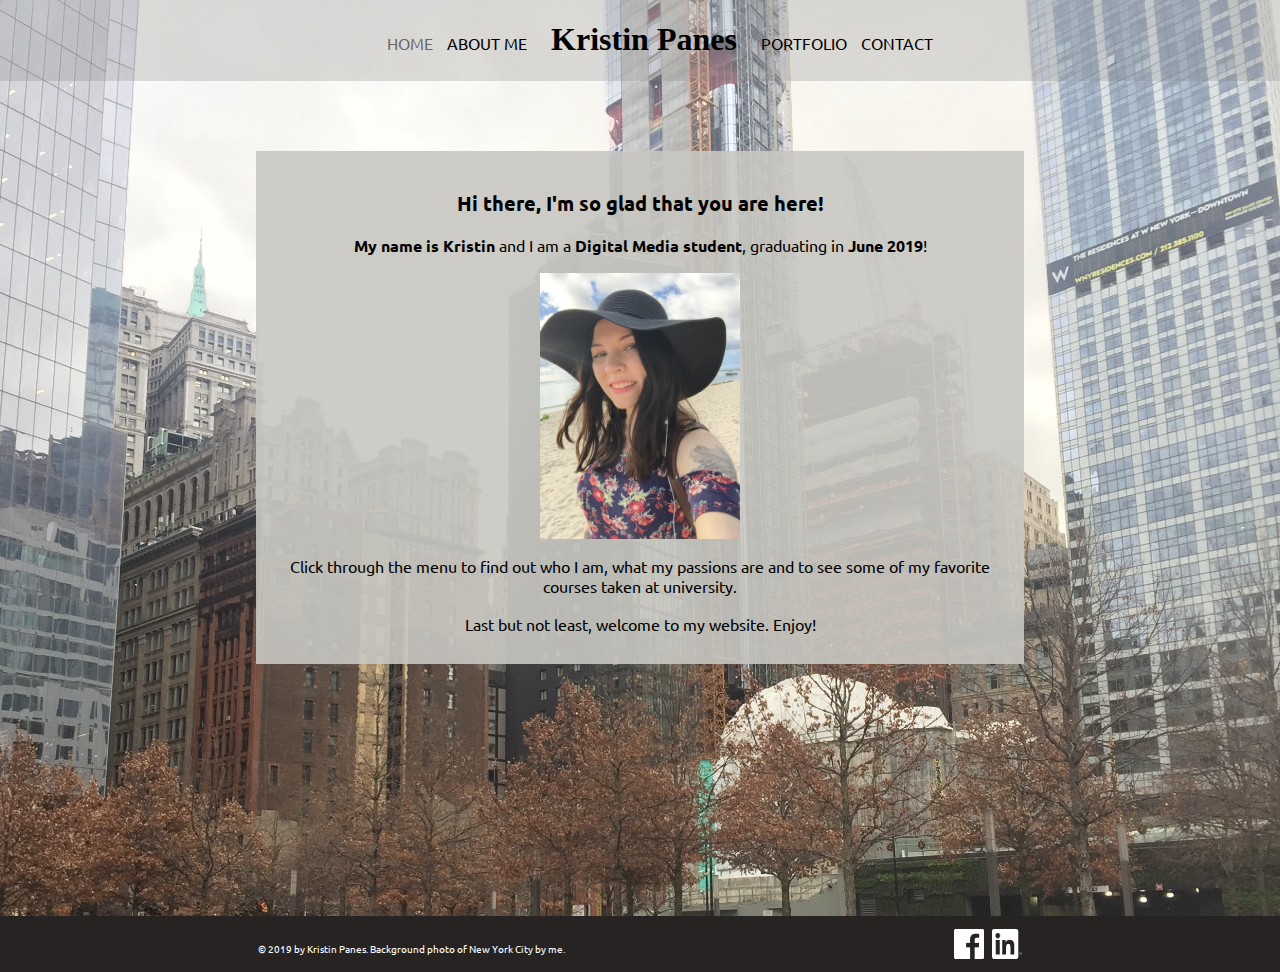
<file: index.html>
<!--
Kristin Panes
Labbpartner: Celine Nordlander och Genevieve Hultin
-->

<!doctype html>
<!-- lang förklarar att texten på sidan är innehåller det angivna språket (svenska). Används som bl.a. hjälpmedel för webbläsare och sökmotorer. -->
<html lang="sv">
    <head>
        <meta charset="utf-8"/>
        <title>Kristin Panes</title>
        <link rel="stylesheet" type="text/css" href="hemsida.css">
        <link href="https://fonts.googleapis.com/css?family=Open+Sans" rel="stylesheet">
        <link href="https://fonts.googleapis.com/css?family=Ubuntu" rel="stylesheet">
    </head> 
    
    <body>
        
    <div id="pagecontainer">
    <div class="bg-img">
        
            
        <header>
            <nav> <!-- nav-taggen definierar en uppsättning av navigationslänkar. -->
            
                <ul> <!-- ul-taggen används tillsammans med li för att skapa en osorterad lista -->
                    <li class ="activebutton"><a href="index.html">HOME</a></li>
                    <li><a href="ommig.html">ABOUT ME</a></li>
                    <h1>Kristin Panes</h1>
                    <li><a href="portfolio.html">PORTFOLIO</a></li>
                    <li><a href="kontakt.html">CONTACT</a></li>
                </ul>    
            </nav>
        </header>
    
        
            <div class="textbox"> <!--använd last child i div. google ex. mdn div -->
                
                      
                
                <h2 class="all">Hi there, I'm so glad that you are here!</h2>
                <p> <b>My name is Kristin</b> and I am a <b>Digital Media student</b>, graduating in <b>June 2019</b>!</p>
                
            <img src="kristin6.jpeg" alt="Photo of me" id="frontpageimage" >
                <p>Click through the menu to find out who I am, what my passions are and to see some of my favorite courses taken at university.</p>
                    
                <p>Last but not least, welcome to my website. Enjoy! </p>
            </div> 
               
    </div> 
       
        <div id="footer">
            <p>© 2019 by Kristin Panes. Background photo of New York City by me.</p> 
            
            <div class="column">
                    
                    <a href="https://www.facebook.com/kristin.panes" target="_blank"><img src="fbsymbolwhite.png" alt="Facebook" style="width:30px; height:30px;"></a>
                 
                    <a href="https://www.linkedin.com/in/kristin-panes-a1591658/" target="_blank"><img src="linkedinsymbolwhite.png" alt="LinkedIn" style="width:30px; height:30px;"></a> 
                
            </div>
        </div>
       
        
    </div>
    
    </body>
</html>
</file>
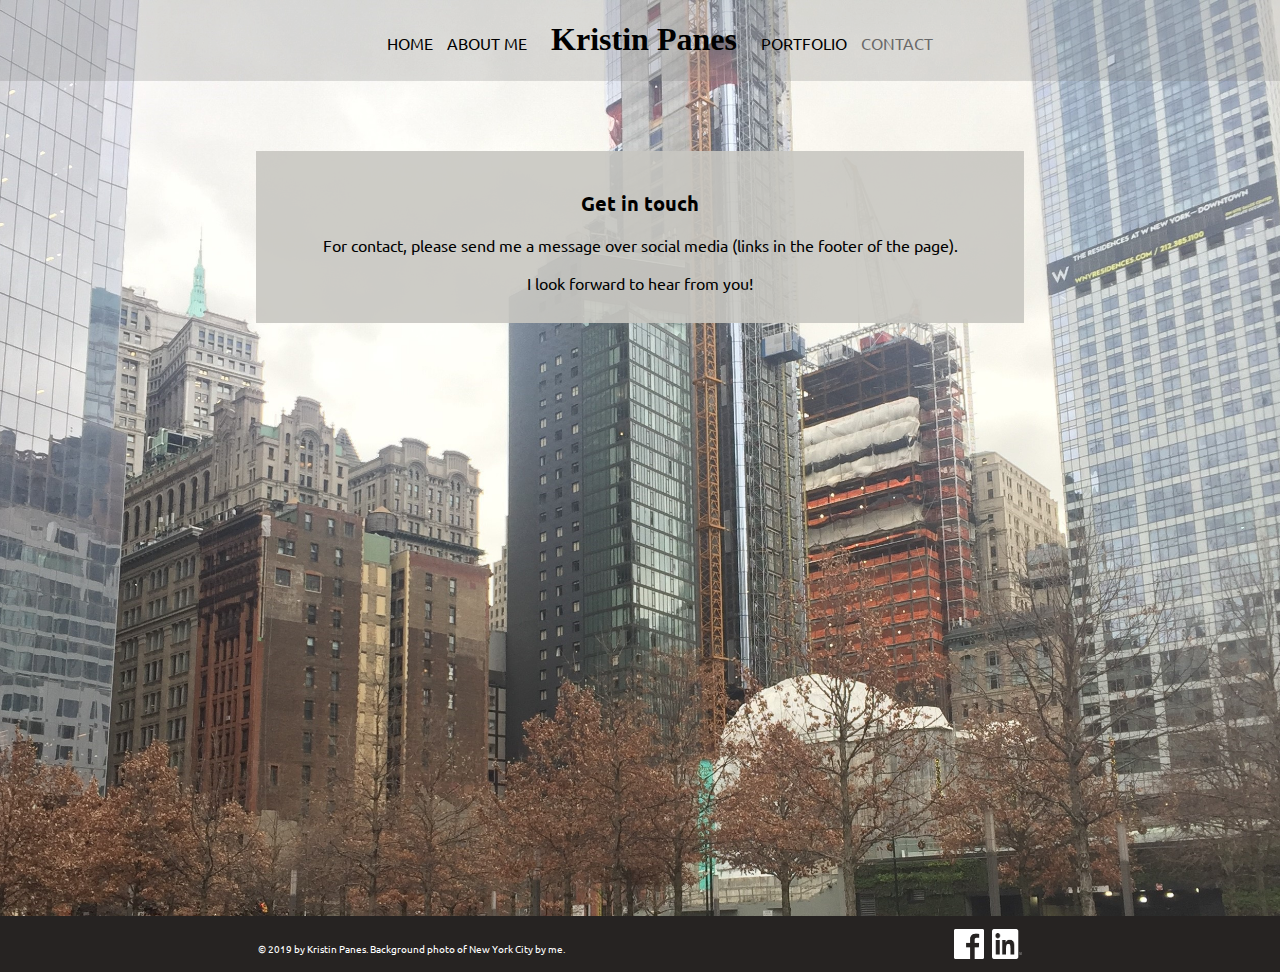
<file: kontakt.html>
<!--
Kristin Panes
Labbpartner: Celine Nordlander och Genevieve Hultin
-->

<!doctype html>
<!-- lang förklarar att texten på sidan är innehåller det angivna språket (svenska). Används som bl.a. hjälpmedel för webbläsare och sökmotorer. -->
<html lang="sv">
    <head>
        <meta charset="utf-8"/>
        <title>Kristin Panes</title>
        <link rel="stylesheet" type="text/css" href="hemsida.css">
        <link href="https://fonts.googleapis.com/css?family=Open+Sans" rel="stylesheet">
        <link href="https://fonts.googleapis.com/css?family=Ubuntu" rel="stylesheet">
    </head> 
    
    <body>
        
    <div id="pagecontainer">
    <div class="bg-img">
        
            
        <header>
            <nav> <!-- nav-taggen definierar en uppsättning av navigationslänkar. -->
            
                <ul> <!-- ul-taggen används tillsammans med li för att skapa en osorterad lista -->
                    <li><a href="index.html">HOME</a></li>
                    <li><a href="ommig.html">ABOUT ME</a></li>
                    <h1>Kristin Panes</h1>
                    <li><a href="portfolio.html">PORTFOLIO</a></li>
                    <li class ="activebutton"><a href="kontakt.html">CONTACT</a></li>
                </ul>    
            </nav>
        </header>
    
        
            <div class="textbox"> <!--använd last child i div. google ex. mdn div -->
                
                      
                
                <h2 class="all">Get in touch</h2>
                <p>For contact, please send me a message over social media (links in the footer of the page).</p>
                    
                <p>I look forward to hear from you!</p>
            </div> 
               
    </div> 
       
        <div id="footer">
            <p>© 2019 by Kristin Panes. Background photo of New York City by me.</p> 
            
            <div class="column">
                    
                    <a href="https://www.facebook.com/kristin.panes" target="_blank"><img src="fbsymbolwhite.png" alt="Facebook" style="width:30px; height:30px;"></a>
                 
                    <a href="https://www.linkedin.com/in/kristin-panes-a1591658/" target="_blank"><img src="linkedinsymbolwhite.png" alt="LinkedIn" style="width:30px; height:30px;"></a> 
                
            </div>
        </div>
       
        
    </div>
    
    </body>
</html>
</file>
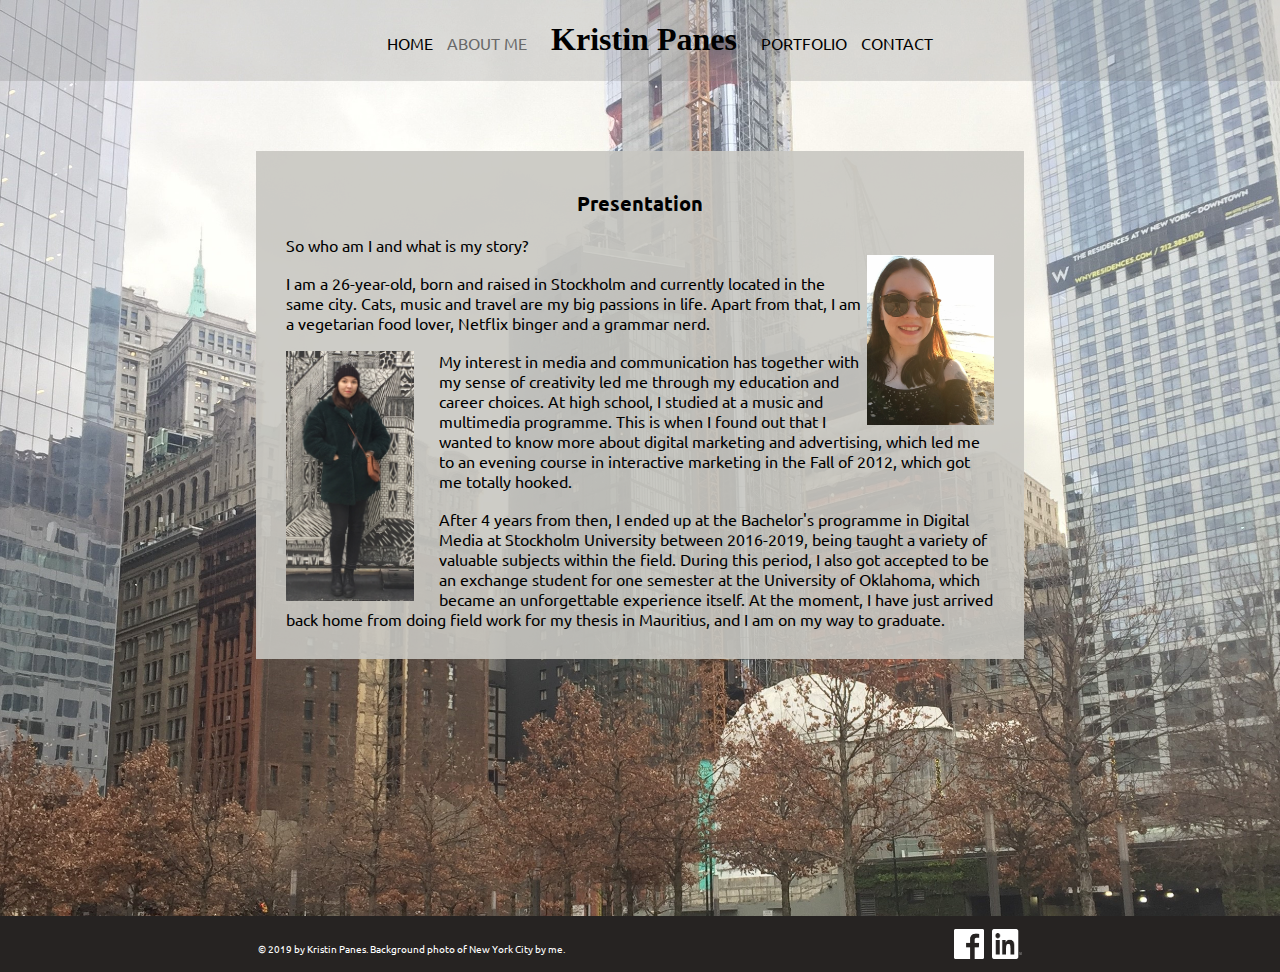
<file: ommig.html>
<!doctype html>
<!-- lang förklarar att texten på sidan  innehåller det angivna språket. Används som bl.a. hjälpmedel för webbläsare och sökmotorer. -->
<html lang="eng">
    <head>
        <meta charset="utf-8"/>
        <title>Kristin Panes</title>
        <link rel="stylesheet" type="text/css" href="hemsida.css">
        <link href="https://fonts.googleapis.com/css?family=Open+Sans" rel="stylesheet">
        <link href="https://fonts.googleapis.com/css?family=Ubuntu" rel="stylesheet">
    </head> 
    
    <body>

            <div id="pagecontainer">
          <div class="bg-img">
              
              
        <header>
            <nav> <!-- nav-taggen definierar en uppsättning av navigationslänkar. -->
                
                <ul> <!-- ul-taggen används tillsammans med li för att skapa en osorterad lista -->
                    <li><a href="index.html">HOME</a></li>
                    <li class ="activebutton"><a href="ommig.html">ABOUT ME</a></li>
                    <h1>Kristin Panes</h1>
                    <li><a href="portfolio.html">PORTFOLIO</a></li>
                    <li><a href="kontakt.html">CONTACT</a></li>
                </ul>
            </nav>
        </header>
              
              <div class="textbox"> <!--använd last child i div. google ex. mdn div -->
                <h2 class="all">Presentation</h2>
                
                <p id="aboutme"> 
                
                <img id="kristin5" src="kristin5.jpeg" alt="Photo of me" height=170px>
                
                So who am I and what is my story? </p>
                
                <p id="aboutme"> I am a 26-year-old, born and raised in Stockholm and currently located in the same city. Cats, music and travel are my big passions in life. Apart from that, I am a vegetarian food lover, Netflix binger and a grammar nerd. 
                </p>
                        
                <p id="aboutme">
                    
                <img id="kristin2" src="kristin2.png" alt="Photo of me" height=250px>
                
                My interest in media and communication has together with my sense of creativity led me through my education and career choices. At high school, I studied at a music and multimedia programme. This is when I found out that I wanted to know more about digital marketing and advertising, which led me to an evening course in interactive marketing in the Fall of 2012, which got me totally hooked.  </p>
                <p id="aboutme">After 4 years from then, I ended up at the Bachelor's programme in Digital Media at Stockholm University between 2016-2019, being taught a variety of valuable subjects within the field. During this period, I also got accepted to be an exchange student for one semester at the University of Oklahoma, which became an unforgettable experience itself. At the moment, I have just arrived back home from doing field work for my thesis in Mauritius, and I am on my way to graduate.
                </p> 
         
                 </div>  
            
            </div>
              
                    <div id="footer">
            <p>© 2019 by Kristin Panes. Background photo of New York City by me.</p>
            <div class="column">
                    
                    <a href="https://www.facebook.com/kristin.panes" target="_blank"><img src="fbsymbolwhite.png" alt="Facebook" style="width:30px; height:30px;"></a>
                 
                    <a href="https://www.linkedin.com/in/kristin-panes-a1591658/" target="_blank"><img src="linkedinsymbolwhite.png" alt="LinkedIn" style="width:30px; height:30px;"></a> 
            </div>
        </div>
      
        
        </div>
    
    </body>
</html>
</file>
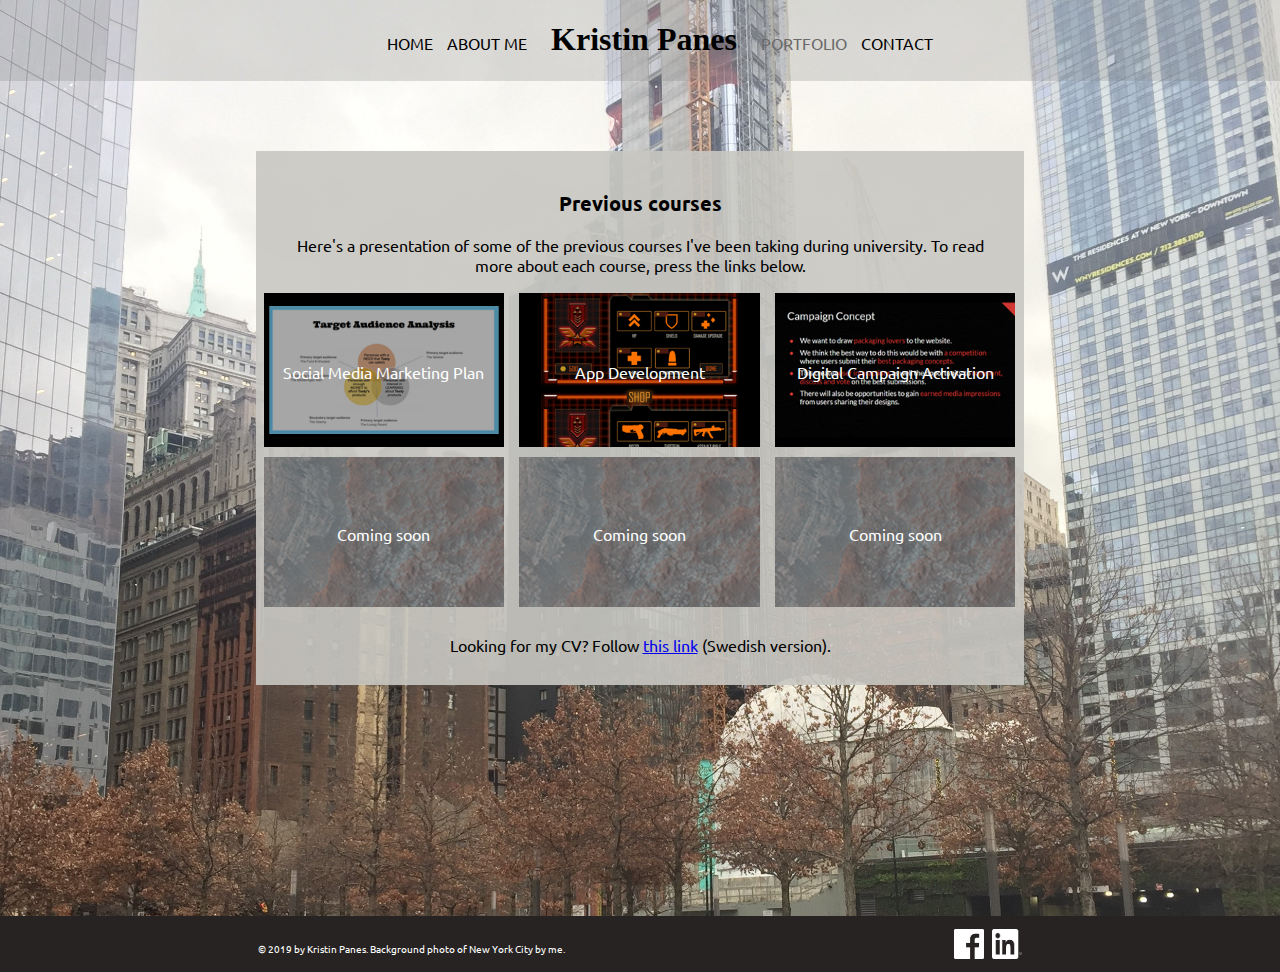
<file: portfolio.html>
<!doctype html>
<html lang="sv">
    <head>
        <meta charset="utf-8"/>
        <title>Kristin Panes</title>
        <link rel="stylesheet" type="text/css" href="hemsida.css">
        <link href="https://fonts.googleapis.com/css?family=Open+Sans" rel="stylesheet">
        <link href="https://fonts.googleapis.com/css?family=Ubuntu" rel="stylesheet">
    </head> 
    
    <body>
        
        <div id="pagecontainer">
        
        <div class="bg-img">
            
            
        <header>
            <nav>
                
                <ul>
                    <li><a href="index.html">HOME</a></li>
                    <li><a href="ommig.html">ABOUT ME</a></li>
                    <h1>Kristin Panes</h1>
                    <li class ="activebutton"><a href="portfolio.html">PORTFOLIO</a></li>
                    <li><a href="kontakt.html">CONTACT</a></li>
                </ul>
    
            </nav>
        </header>
            
            
                   
            <div class="textbox">
                <div class="row">
                    
            <h2 class="all">Previous courses</h2>
                    
            <p>Here's a presentation of some of the previous courses I've been taking during university. To read more about each course, press the links below.</p>
                
            <div class="col"><img src="img_socmarkt.png" alt="Uppgift 1" style="width:100%" id="uppgift1image"> 
                <div class="Uppgift1"> <a href="uppgift1.html">Social Media Marketing Plan</a></div>
            </div>
                    
            <div class="col"><img src="img_mapp.png" alt="Image for App Development" style="width:100%" id="mappimage"> 
                <div class="Uppgift1"> <a href="uppgift2.html" id="uppgift2image">App Development</a></div>
            </div>
                    
            <div class="col"><img src="img_digadv.png" alt="Uppgift 3" style="width:100%" id="uppgift1image"> 
                <div class="Uppgift1"> <a href="uppgift3.html" id="uppgift3image">Digital Campaign Activation</a></div>
            </div>
                    
        <!--

            <div class="col2"><img src="portf_placeholder.jpg" alt="Uppgift 4" style="width:100%" id="uppgift1image"> 
                <div class="Uppgift1"> <a href="uppgift4.html" id="uppgift4image">Video Production</a></div>
            </div>

            <div class="col2"><img src="img_mdi.png" alt="Uppgift 5" style="width:100%" id="uppgift1image"> 
                <div class="Uppgift1"> <a href="uppgift5.html" id="uppgift5image">HCI & usability</a></div>
            </div>
        -->
            <div class="col2"><img src="img_comingsoon.png" alt="Uppgift 6" style="width:100%" id="uppgift1image"> 
                <div class="Uppgift1"> <a id="comingsoon">Coming soon</a></div>
            </div>
                    
            <div class="col2"><img src="img_comingsoon.png" alt="Uppgift 6" style="width:100%" id="uppgift1image"> 
                <div class="Uppgift1"> <a id="comingsoon">Coming soon</a></div>
            </div>
                    
            <div class="col2"><img src="img_comingsoon.png" alt="Uppgift 9" style="width:100%" id="uppgift1image"> 
                <div class="Uppgift1"> <a id="comingsoon">Coming soon</a></div>
            </div>
            
                    
            </div>
                
            <p>Looking for my CV? Follow <a href="CV_Kristin_Panes_190305.pdf">this link</a> (Swedish version).</p>
        </div>
            </div>
            
                <div id="footer">
            <p>© 2019 by Kristin Panes. Background photo of New York City by me.</p>
            <div class="column">
                    
                    <a href="https://www.facebook.com/kristin.panes" target="_blank"><img src="fbsymbolwhite.png" alt="Facebook" style="width:30px; height:30px;"></a>
                 
                    <a href="https://www.linkedin.com/in/kristin-panes-a1591658/" target="_blank"><img src="linkedinsymbolwhite.png" alt="LinkedIn" style="width:30px; height:30px;"></a> 
            </div>
        </div>
               
        </div>
       
    </body>
</html>
</file>
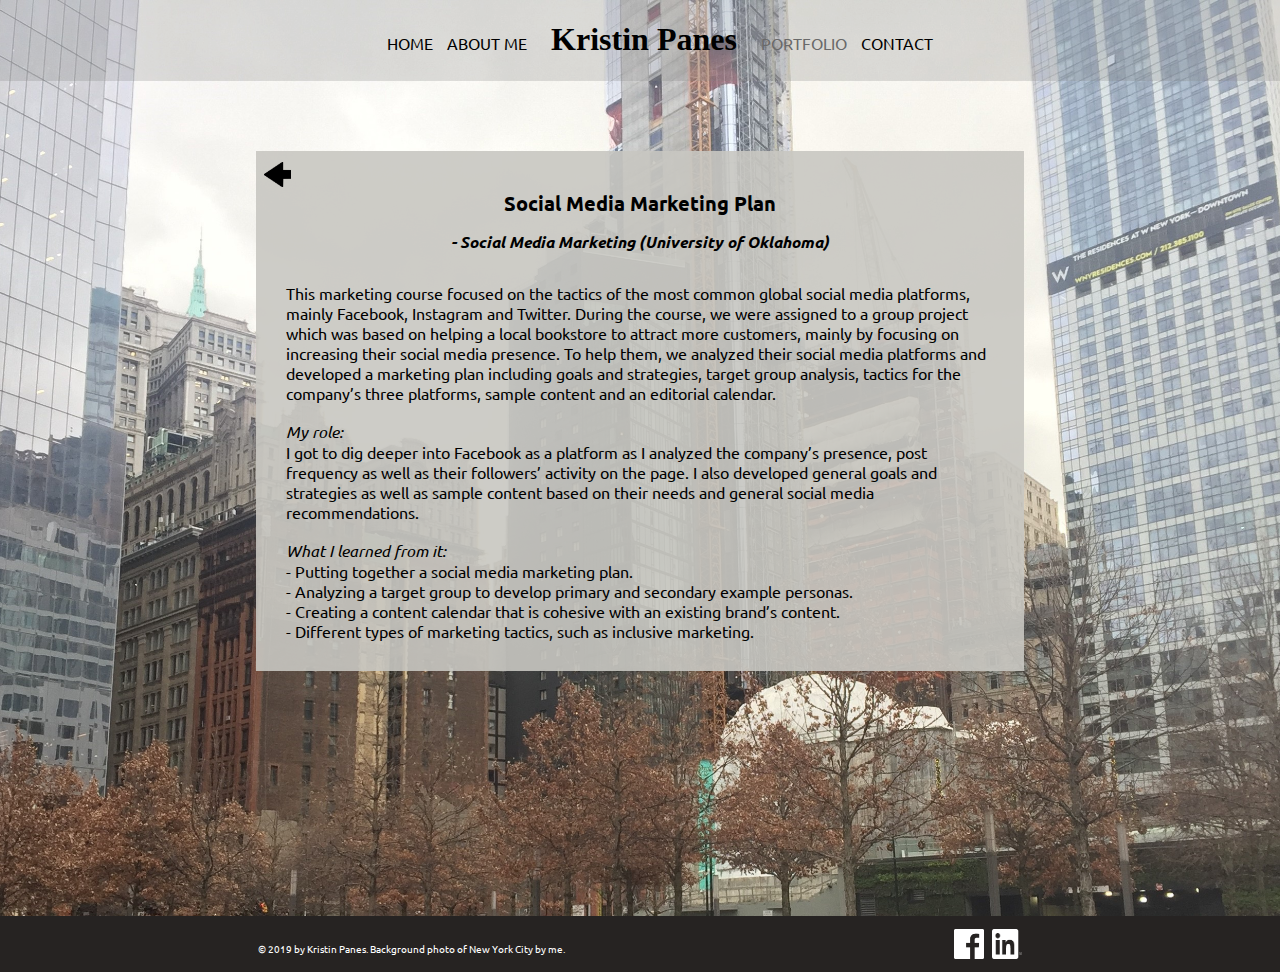
<file: uppgift1.html>
<!doctype html>
<html lang="sv">
    <head>
        <meta charset="utf-8"/>
        <title>Kristin Panes</title>
        <link rel="stylesheet" type="text/css" href="hemsida.css">
        <link href="https://fonts.googleapis.com/css?family=Open+Sans" rel="stylesheet">
        <link href="https://fonts.googleapis.com/css?family=Ubuntu" rel="stylesheet">
    </head> 
    
    <body>
        
        <div id="pagecontainer">
        
        <div class="bg-img">
            
            
            
        <header>
            <nav>
                
                <ul>
                    <li><a href="index.html">HOME</a></li>
                    <li><a href="ommig.html">ABOUT ME</a></li>
                    <h1>Kristin Panes</h1>
                    <li class ="activebutton"><a href="portfolio.html">PORTFOLIO</a></li>
                    <li><a href="kontakt.html">CONTACT</a></li>
                </ul>
            </nav>
        </header>
                   
            <div class="textbox">
                <div class="row"> 
            
        <div class="backbutton">
                    
           <a href="portfolio.html"> <img src="backarrow.png" height=25> </a>
            
        </div>
                    
                    
                <h2 class="portfolio">Social Media Marketing Plan</h2>
                <h4>- Social Media Marketing (University of Oklahoma) </h4>       

                </div>
                    
            
                <p id="portfoliocontent">This marketing course focused on the tactics of the most common global social media platforms, mainly Facebook, Instagram and Twitter. During the course, we were assigned to a group project which was based on helping a local bookstore to attract more customers, mainly by focusing on increasing their social media presence. To help them, we analyzed their social media platforms and developed a marketing plan including goals and strategies, target group analysis, tactics for the company’s three platforms, sample content and an editorial calendar.</p>
                
                <p id="portfoliocontent"><i>My role:</i><br> I got to dig deeper into Facebook as a platform as I analyzed the company’s presence, post frequency as well as their followers’ activity on the page. I also developed general goals and strategies as well as sample content based on their needs and general social media recommendations. </p>
                
                <p id="portfoliocontent"><i>What I learned from it:</i><br>
                - Putting together a social media marketing plan.<br>
                - Analyzing a target group to develop primary and secondary example personas.<br>
                - Creating a content calendar that is cohesive with an existing brand’s content. <br>
                - Different types of marketing tactics, such as inclusive marketing. 
                </p>
                    
            </div>
             </div>
        
        <div id="footer">
            <p>© 2019 by Kristin Panes. Background photo of New York City by me.</p>
            <div class="column">
                    
                    <a href="https://www.facebook.com/kristin.panes" target="_blank"><img src="fbsymbolwhite.png" alt="Facebook" style="width:30px; height:30px;"></a>
                 
                    <a href="https://www.linkedin.com/in/kristin-panes-a1591658/" target="_blank"><img src="linkedinsymbolwhite.png" alt="LinkedIn" style="width:30px; height:30px;"></a> 
            </div>
        </div>
           
        </div>
     
    </body>
</html>
</file>
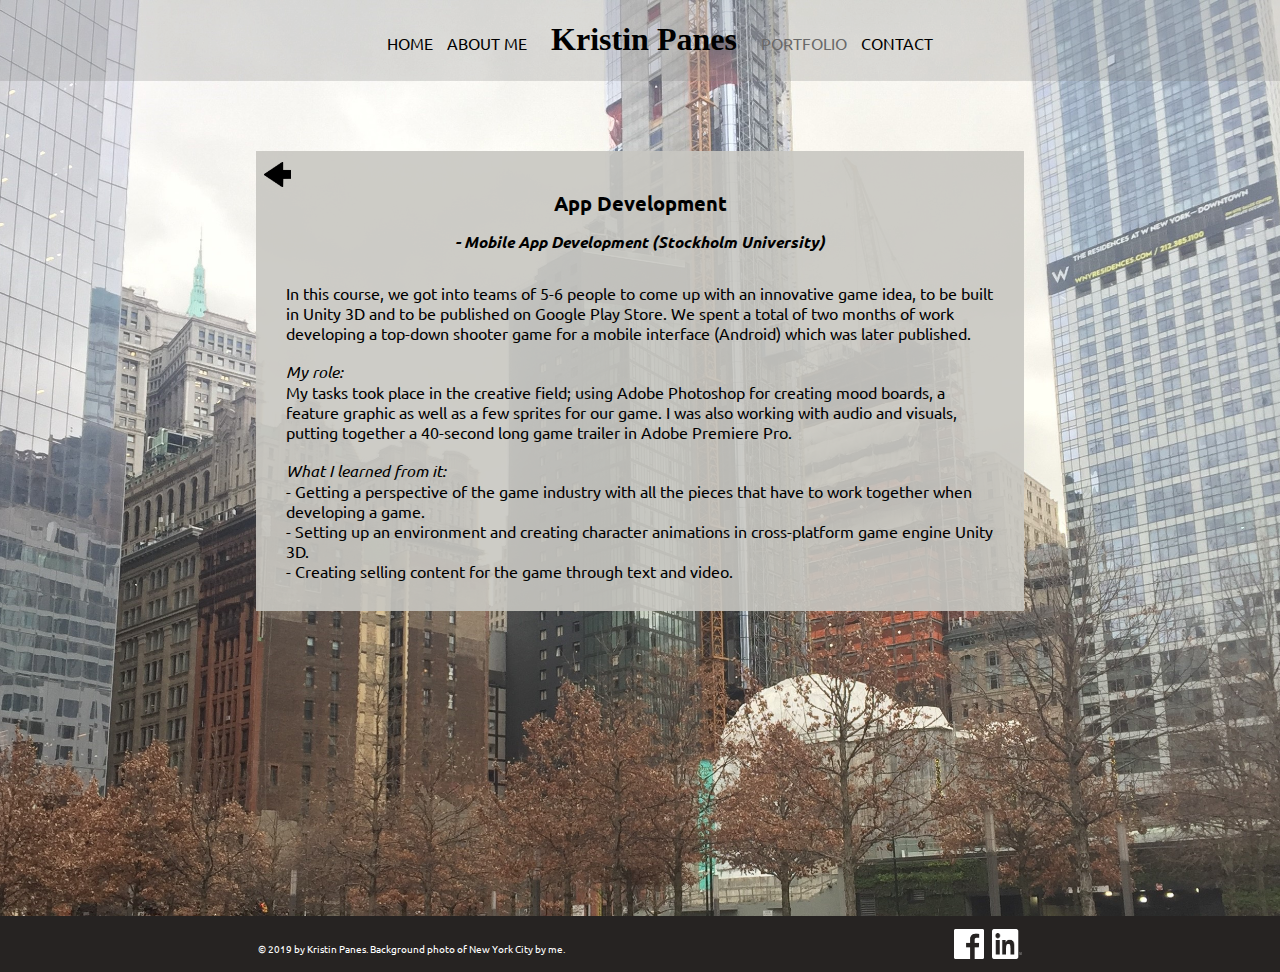
<file: uppgift2.html>
<!doctype html>
<html lang="sv">
    <head>
        <meta charset="utf-8"/>
        <title>Kristin Panes</title>
        <link rel="stylesheet" type="text/css" href="hemsida.css">
        <link href="https://fonts.googleapis.com/css?family=Open+Sans" rel="stylesheet">
        <link href="https://fonts.googleapis.com/css?family=Ubuntu" rel="stylesheet">
    </head> 
    
    <body>
        
       <div id="pagecontainer"> 
        
        <div class="bg-img">
            
            
            
        <header>
            <nav>
                <ul>
                    <li><a href="index.html">HOME</a></li>
                    <li><a href="ommig.html">ABOUT ME</a></li>
                    <h1>Kristin Panes</h1>
                    <li class ="activebutton"><a href="portfolio.html">PORTFOLIO</a></li>
                    <li><a href="kontakt.html">CONTACT</a></li>
                </ul>       
            </nav>
        </header>
                   
            <div class="textbox">
                <div class="row">   
                    
        <div class="backbutton">
                    
           <a href="portfolio.html"> <img src="backarrow.png" height=25> </a>
            
        </div>
                    
                <h2 class="portfolio">App Development</h2>
                <h4>- Mobile App Development (Stockholm University) </h4>       

            
                </div>
                    
            
               <p id="portfoliocontent">In this course, we got into teams of 5-6 people to come up with an innovative game idea, to be built in Unity 3D and to be published on Google Play Store. We spent a total of two months of work developing a top-down shooter game for a mobile interface (Android) which was later published.</p>
                
                <p id="portfoliocontent"><i>My role:</i><br> My tasks took place in the creative field; using Adobe Photoshop for creating mood boards, a feature graphic as well as a few sprites for our game. I was also working with audio and visuals, putting together a 40-second long game trailer in Adobe Premiere Pro.</p>
                
                <p id="portfoliocontent"><i>What I learned from it:</i><br>
                - Getting a perspective of the game industry with all the pieces that have to work together when developing a game. <br>
                - Setting up an environment and creating character animations in cross-platform game engine Unity 3D. <br>
                -  Creating selling content for the game through text and video. 
 
                </p>
            </div>
             </div>
        
        <div id="footer">
            <p>© 2019 by Kristin Panes. Background photo of New York City by me.</p>
            <div class="column">
                    
                    <a href="https://www.facebook.com/kristin.panes" target="_blank"><img src="fbsymbolwhite.png" alt="Facebook" style="width:30px; height:30px;"></a>
                 
                    <a href="https://www.linkedin.com/in/kristin-panes-a1591658/" target="_blank"><img src="linkedinsymbolwhite.png" alt="LinkedIn" style="width:30px; height:30px;"></a> 
            </div>
        </div>
           
        </div>
       
    </body>
</html>
</file>
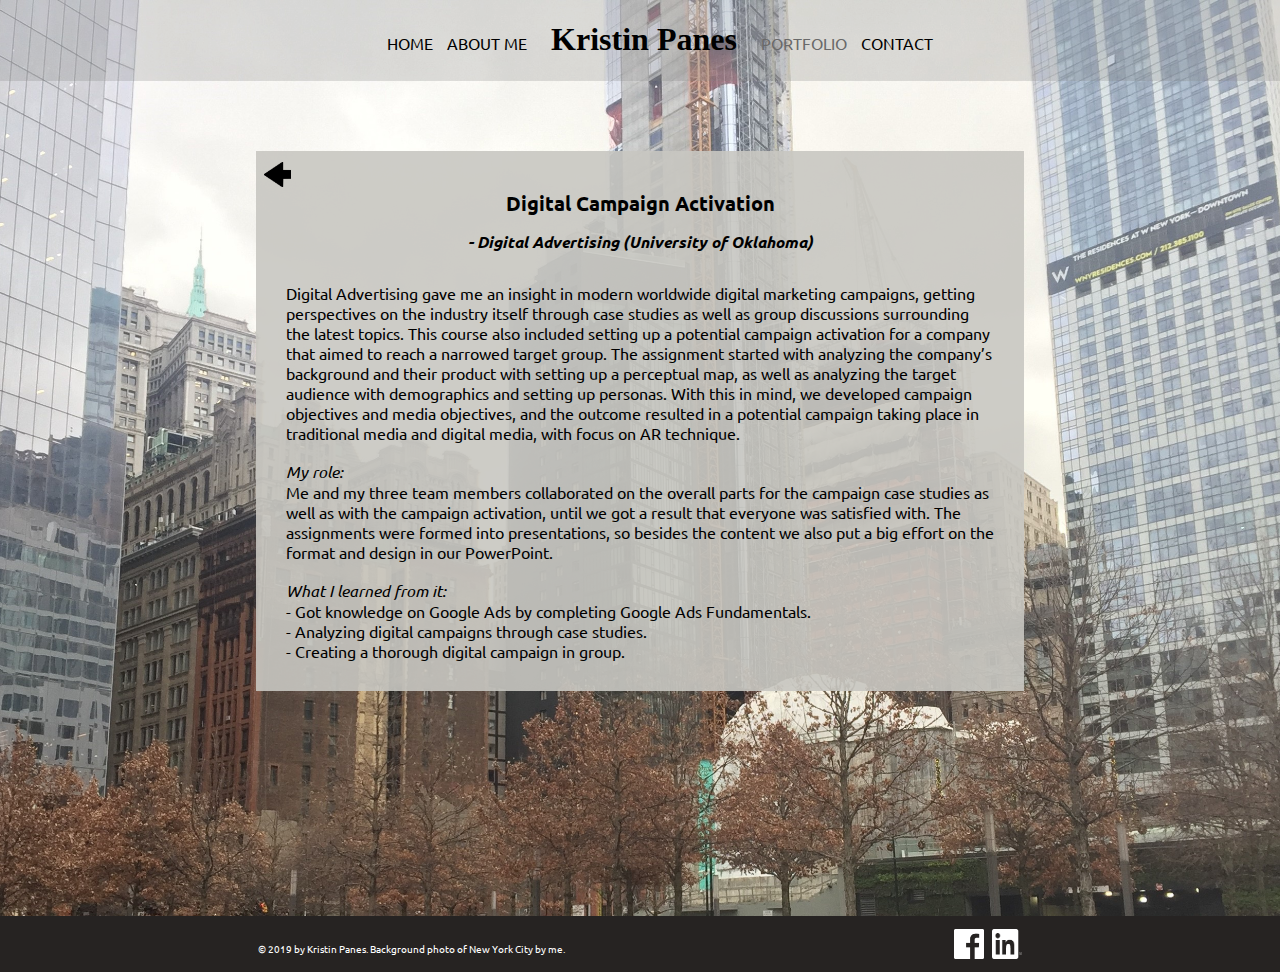
<file: uppgift3.html>
<!doctype html>
<html lang="sv">
    <head>
        <meta charset="utf-8"/>
        <title>Kristin Panes</title>
        <link rel="stylesheet" type="text/css" href="hemsida.css">
        <link href="https://fonts.googleapis.com/css?family=Open+Sans" rel="stylesheet">
        <link href="https://fonts.googleapis.com/css?family=Ubuntu" rel="stylesheet">
    </head> 
    
    <body>
        
        <div id="pagecontainer">
        
        <div class="bg-img">
            
            
            
        <header>
            <nav>
                <ul>
                    <li><a href="index.html">HOME</a></li>
                    <li><a href="ommig.html">ABOUT ME</a></li>
                    <h1>Kristin Panes</h1>
                    <li class ="activebutton"><a href="portfolio.html">PORTFOLIO</a></li>
                    <li><a href="kontakt.html">CONTACT</a></li>
                </ul>

            </nav>
        </header>
                   
            <div class="textbox">
                <div class="row">   
                    
        <div class="backbutton">
                    
           <a href="portfolio.html"> <img src="backarrow.png" height=25> </a>
            
        </div>
                    
                <h2 class="portfolio">Digital Campaign Activation</h2>
                <h4>- Digital Advertising (University of Oklahoma) </h4>       
            
                </div>
                    
            
                <p id="portfoliocontent">Digital Advertising gave me an insight in modern worldwide digital marketing campaigns, getting perspectives on the industry itself through case studies as well as group discussions surrounding the latest topics. This course also included setting up a potential campaign activation for a company that aimed to reach a narrowed target group. The assignment started with analyzing the company’s background and their product with setting up a perceptual map, as well as analyzing the target audience with demographics and setting up personas. With this in mind, we developed campaign objectives and media objectives, and the outcome resulted in a potential campaign taking place in traditional media and digital media, with focus on AR technique.</p>
                
                <p id="portfoliocontent"><i>My role:</i><br>Me and my three team members collaborated on the overall parts for the campaign case studies as well as with the campaign activation, until we got a result that everyone was satisfied with. The assignments were formed into presentations, so besides the content we also put a big effort on the format and design in our PowerPoint.  </p>
                
                <p id="portfoliocontent"><i>What I learned from it:</i><br>
                - Got knowledge on Google Ads by completing Google Ads Fundamentals. <br>
                - Analyzing digital campaigns through case studies. <br> 
                - Creating a thorough digital campaign in group. 

                </p>
                    
            </div>
             </div>
        
        <div id="footer">
            <p>© 2019 by Kristin Panes. Background photo of New York City by me.</p>
            <div class="column">
                    
                    <a href="https://www.facebook.com/kristin.panes" target="_blank"><img src="fbsymbolwhite.png" alt="Facebook" style="width:30px; height:30px;"></a>
                 
                    <a href="https://www.linkedin.com/in/kristin-panes-a1591658/" target="_blank"><img src="linkedinsymbolwhite.png" alt="LinkedIn" style="width:30px; height:30px;"></a> 
            </div>
        </div>
           
        </div>
       
    </body>
</html>
</file>
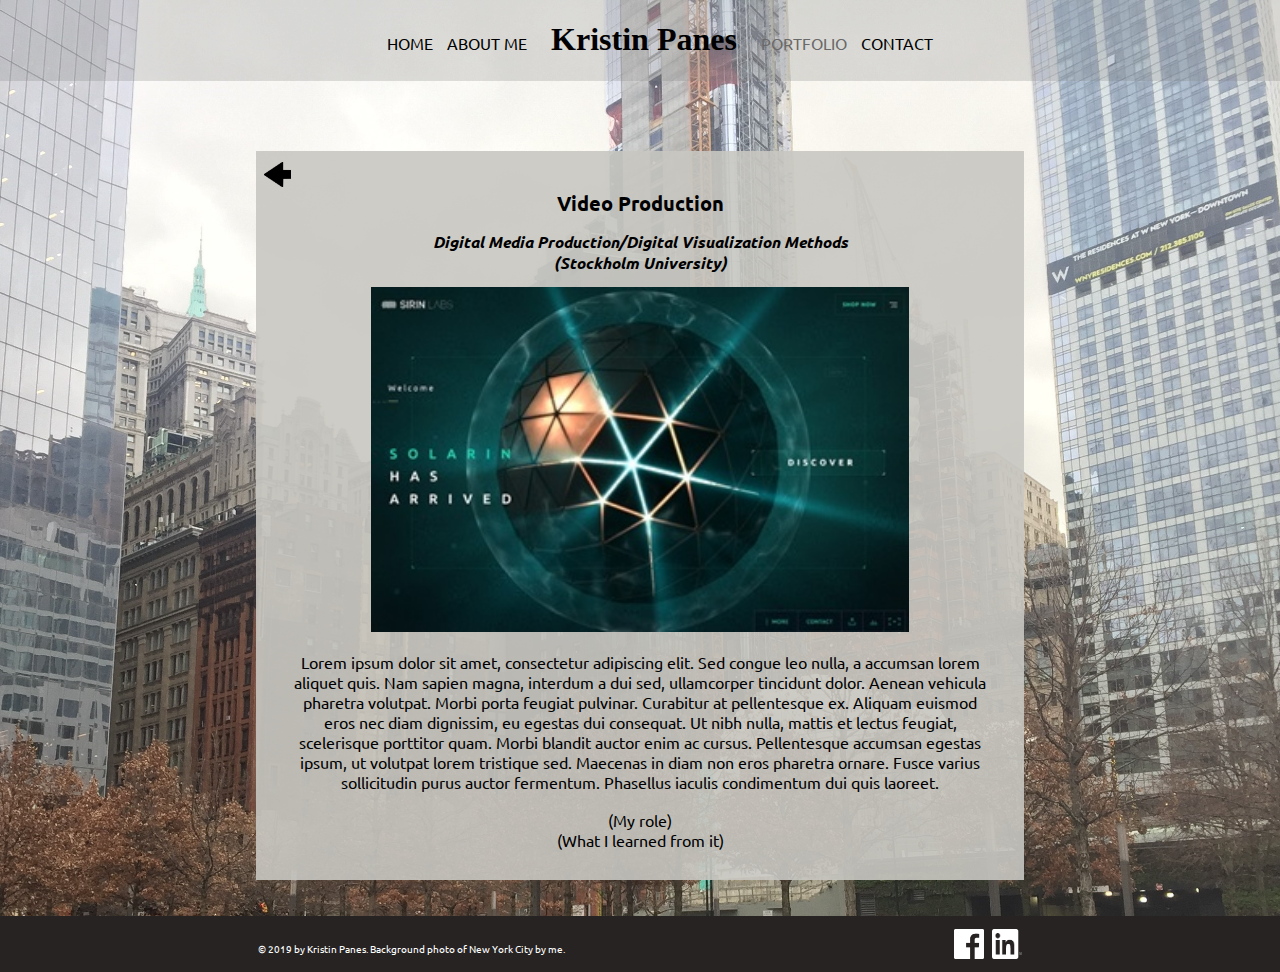
<file: uppgift4.html>
<!doctype html>
<html lang="sv">
    <head>
        <meta charset="utf-8"/>
        <title>Kristin Panes</title>
        <link rel="stylesheet" type="text/css" href="hemsida.css">
        <link href="https://fonts.googleapis.com/css?family=Open+Sans" rel="stylesheet">
        <link href="https://fonts.googleapis.com/css?family=Ubuntu" rel="stylesheet">
    </head> 
    
    <body>
        
        <div id="pagecontainer">
        
        <div class="bg-img">
            
            
            
        <header>
            <nav>
                <ul>
                    <li><a href="index.html">HOME</a></li>
                    <li><a href="ommig.html">ABOUT ME</a></li>
                    <h1>Kristin Panes</h1>
                    <li class ="activebutton"><a href="portfolio.html">PORTFOLIO</a></li>
                    <li><a href="kontakt.html">CONTACT</a></li>
                </ul>
                                        
            </nav>
        </header>
                   
            <div class="textbox">
                <div class="row">   
                    
        <div class="backbutton">
                    
           <a href="portfolio.html"> <img src="backarrow.png" height=25> </a>
            
        </div>
                    
                <h2 class="portfolio">Video Production</h2>
                <h4>Digital Media Production/Digital Visualization Methods <br> (Stockholm University) </h4>       

                <!-- alt. sätt in en <img class="portfolioid src="" osv. -->  
                <div class="portfoliopage"><img src="portf_placeholder.jpg" alt="Uppgift 1" style="width:100%" id="portfolioid"> 
                </div> 
            
                </div>
                    
            
                <p>Lorem ipsum dolor sit amet, consectetur adipiscing elit. Sed congue leo nulla, a accumsan lorem aliquet quis. Nam sapien magna, interdum a dui sed, ullamcorper tincidunt dolor. Aenean vehicula pharetra volutpat. Morbi porta feugiat pulvinar. Curabitur at pellentesque ex. Aliquam euismod eros nec diam dignissim, eu egestas dui consequat. Ut nibh nulla, mattis et lectus feugiat, scelerisque porttitor quam. Morbi blandit auctor enim ac cursus. Pellentesque accumsan egestas ipsum, ut volutpat lorem tristique sed. Maecenas in diam non eros pharetra ornare. Fusce varius sollicitudin purus auctor fermentum. Phasellus iaculis condimentum dui quis laoreet.</p>
                
                <p>(My role) <br> (What I learned from it)</p>
            </div>
             </div>
        
        <div id="footer">
            <p>© 2019 by Kristin Panes. Background photo of New York City by me.</p>
            <div class="column">
                    
                    <a href="https://www.facebook.com/kristin.panes" target="_blank"><img src="fbsymbolwhite.png" alt="Facebook" style="width:30px; height:30px;"></a>
                 
                    <a href="https://www.linkedin.com/in/kristin-panes-a1591658/" target="_blank"><img src="linkedinsymbolwhite.png" alt="LinkedIn" style="width:30px; height:30px;"></a> 
            </div>
        </div>
           
        </div>
       
    </body>
</html>
</file>
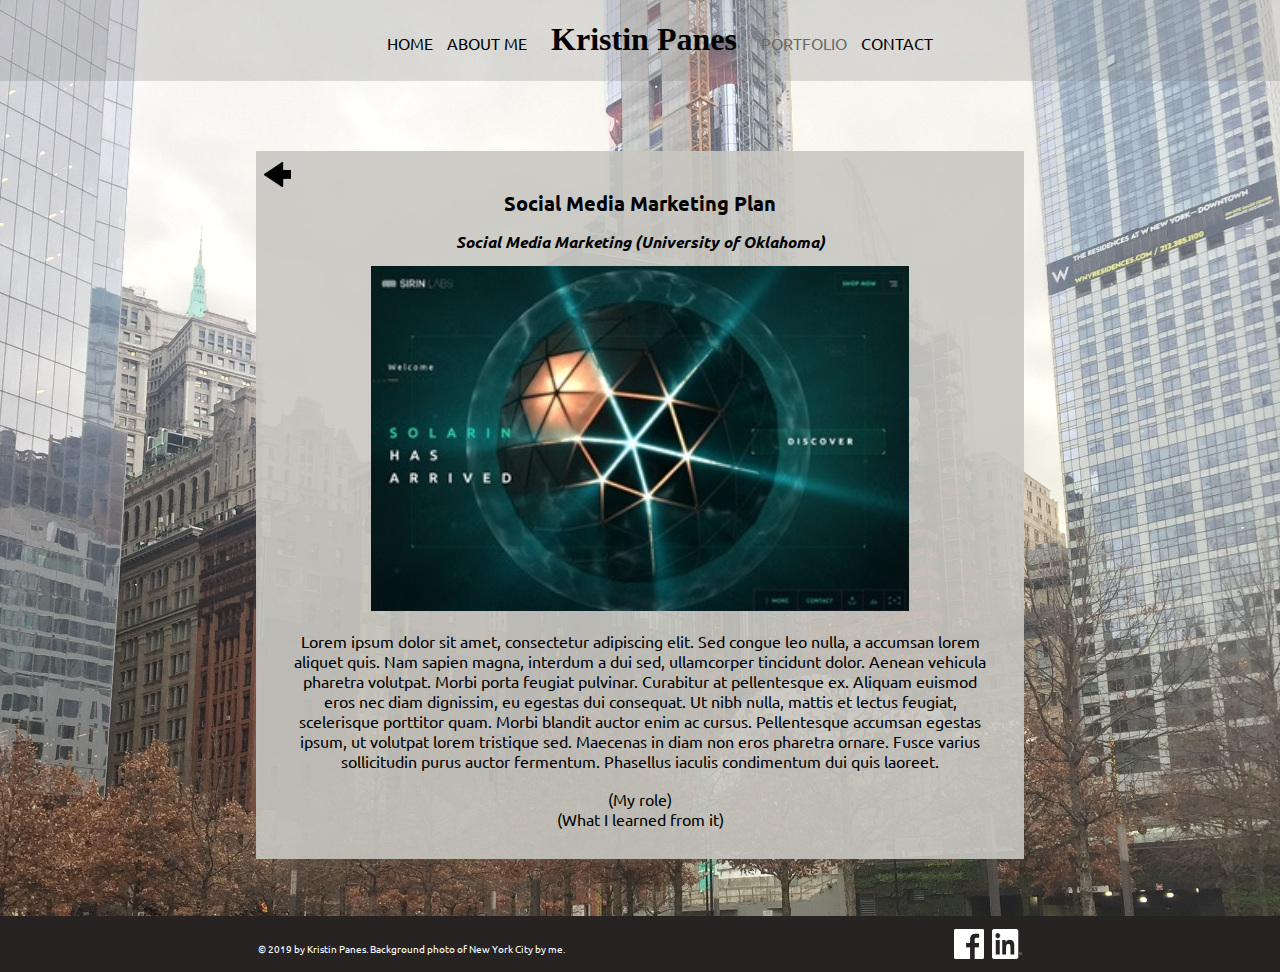
<file: uppgift5.html>
<!doctype html>
<html lang="sv">
    <head>
        <meta charset="utf-8"/>
        <title>Kristin Panes</title>
        <link rel="stylesheet" type="text/css" href="hemsida.css">
        <link href="https://fonts.googleapis.com/css?family=Open+Sans" rel="stylesheet">
        <link href="https://fonts.googleapis.com/css?family=Ubuntu" rel="stylesheet">
    </head> 
    
    <body>
        
       <div id="pagecontainer"> 
        <div class="bg-img">
            
            
        <header>
            <nav>
                <ul>
                    <li><a href="index.html">HOME</a></li>
                    <li><a href="ommig.html">ABOUT ME</a></li>
                    <h1>Kristin Panes</h1>
                    <li class ="activebutton"><a href="portfolio.html">PORTFOLIO</a></li>
                    <li><a href="kontakt.html">CONTACT</a></li>
                </ul>
                     
            </nav>
        </header>
                   
            <div class="textbox">
                <div class="row">   
                    
        <div class="backbutton">
                    
           <a href="portfolio.html"> <img src="backarrow.png" height=25> </a>
            
        </div>
                    
                <h2 class="portfolio">Social Media Marketing Plan</h2>
                <h4>Social Media Marketing (University of Oklahoma) </h4>       

                <!-- alt. sätt in en <img class="portfolioid src="" osv. -->  
                <div class="portfoliopage"><img src="portf_placeholder.jpg" alt="Uppgift 1" style="width:100%" id="portfolioid"> 
                </div> 
            
                </div>
                    
            
                <p>Lorem ipsum dolor sit amet, consectetur adipiscing elit. Sed congue leo nulla, a accumsan lorem aliquet quis. Nam sapien magna, interdum a dui sed, ullamcorper tincidunt dolor. Aenean vehicula pharetra volutpat. Morbi porta feugiat pulvinar. Curabitur at pellentesque ex. Aliquam euismod eros nec diam dignissim, eu egestas dui consequat. Ut nibh nulla, mattis et lectus feugiat, scelerisque porttitor quam. Morbi blandit auctor enim ac cursus. Pellentesque accumsan egestas ipsum, ut volutpat lorem tristique sed. Maecenas in diam non eros pharetra ornare. Fusce varius sollicitudin purus auctor fermentum. Phasellus iaculis condimentum dui quis laoreet.</p>
                
                <p>(My role) <br> (What I learned from it)</p>
                    
            </div>
             </div>
        
        <div id="footer">
            <p>© 2019 by Kristin Panes. Background photo of New York City by me.</p>
            <div class="column">
                    
                    <a href="https://www.facebook.com/kristin.panes" target="_blank"><img src="fbsymbolwhite.png" alt="Facebook" style="width:30px; height:30px;"></a>
                 
                    <a href="https://www.linkedin.com/in/kristin-panes-a1591658/" target="_blank"><img src="linkedinsymbolwhite.png" alt="LinkedIn" style="width:30px; height:30px;"></a> 
            </div>
        </div>
           
        </div>
       
    </body>
</html>
</file>
<file: hemsida.css>
body {
    font-family: 'Ubuntu', sans-serif; 
    margin: 0px 0px 0px 0px; 
}
#pagecontainer {
    position: relative;
    min-height:100vh;
}

#footer { 
    background:rgb(38, 35, 34);
    color:white;
    padding: 20px 0px;
    height: 1rem;
    width:100%;
    bottom: 0;
}
#footer p {
    /*position:absolute; */
    font-size:10px;
    padding:2px;   
    width:220px;
    margin-left:20%;
    display:inline;
    
}
.column {  /* sociala medier-symbolerna */
    display:inline;
    float:right;
    margin-right:20%;
    margin-top:-7px;

}
.column a {  
    padding: 0px 2px;
    
} 
.textbox {
    background-color:rgb(200, 199, 193, 0.9); /* 176 171 171/ 123 121 119*/ 
    width: 60%;
    margin-left:auto; 
    margin-right:auto;
    padding-top:1px;
    margin-top:70px;

    /* animation: fadeEffect 1s; */
}
p { /* text i textboxen  */
    padding: 1px 30px; /* 0px bottom/top, 15px left/right */
    text-align:center;
    vertical-align:middle;
    font-size:16px;
}
p#aboutme {
    text-align:left;
}
    @keyframes fadeEffect{
    from {opacity: 0.2;}
    to {opacity} 
} 
/* "last child" matchar det sista barnet av dess "parent", i det här fallet har vi angett att det endast gäller paragraferna - p - i html:en. Används för att skapa ett avstånd under den sista paragrafen till textrutan.*/
p:last-child { 
    padding-bottom:30px;
}
button {  /* Go Back-knappen */
    padding:5px;
    margin-top:5px;
    margin-left:5px;
    font-family: 'Ubuntu', sans-serif;
    font-weight:bold;
    background-color:ghostwhite;/*rgb(187, 183, 183) */
    cursor:pointer; 
}
button:hover {
    background-color:whitesmoke; /* rgb(181, 176, 176) */
}
h2.portfolio {
    padding-top:0px;
    text-align:center;
    font-family: 'Ubuntu', sans-serif; 
    margin:0px;   
    font-size:20px;
}
h2.all {
    padding-top:0px;
    margin-top:38px;
    text-align:center;
    font-family: 'Ubuntu', sans-serif;
    font-size:20px;
}
h3 {
    margin-left:15px;
    font-family: 'Ubuntu', sans-serif;
}
h4 {
    text-align:center;
    padding:10px; 
    margin:4px;
    font-style:italic;
}
#frontpageimage {
    display:block;
    margin-left:auto;
    margin-right:auto;
    width:50%;
    max-width:200px;

}
/*figure rör bilden plus figcapture (bildtexten)*/
figure {    
    margin-left:45px;
    margin-top:50px;
    width: 437px; 
    text-align: center; /* texten (i figcapture) blir centrerad*/
}  
figcaption {
    font-family: "Big Caslon", "Times New Roman", serif;
    margin-top:5px;
    padding-bottom:10px;
}
header {
    /* rgb(38, 35, 34); */
    color:black;
    background-color:rgb(127, 127, 127, 0.25);
    height:81px;
    text-align:center;
}
header h1 {
    display: inline; /* för att header ska ligga på en vågrät linje tillsammans med de andra elementen inom taggen "header". */
    font-family: Copperplate, "Copperplate Gothic Light", fantasy; 
    padding: 0px 15px;
}
ul{  /* Meny-flikarna */
    display:inline; /* för att listan ska ligga på samma nivå som h1*/
}
ul li{

    list-style-type: none; /* vi vill inte ha en lista med punkter */
    display: inline-block;  /* för att listan ska ligga i en vågrät ordning. */
    padding: 0px;
    padding-top:25px;
    margin: 8px 5px;
    outline:none;
}
ul li a{ /* a-taggarna i listan (huvudmeny-flikarna)*/
    color:black;
    font-family: 'Ubuntu', sans-serif;
    text-decoration: none; /* för att få bort strecken under texten */
}

/* m h a hover kan vi bestämma vad som händer med ett element som har muspekaren över sig. I det här fallet vill vi att bakgrundsfärgen på en menyflik ska ändra färg. */
li a:hover {
    /*color:lightsteelblue;*/
    color:rgb(197, 83, 54); 
}
li a #comingsoon {
    margin:10px;
}
/* klassen activebutton är till för att en enskild menyflik ska byta bakgrundsfärg (för att användaren ska veta vilken sida/flik denne befinner sig på*/
.activebutton a {
    /* color:rgb(176, 171, 171); */
    color:dimgray; 
}
.Uppgift1 {
    position:absolute;
    top: 50%;
    left: 0;
    transform: translateY(-50%);
    width:100%;
    text-align:center;  
}
.Uppgift1:hover {
    background-color:lightslategrey;
}
.col {
    float:left; /* elementen är flytande från vänster.*/
    position:relative;
    display:inline-block;
    margin: 1%; /* 1% på varje sida om knapparna samt 12% width på varje knapp blir tillsammans 98%, allt får plats på samma nivå och anpassar sig efter skärmens bredd. */
    width: 31.3%;
    margin-top:1px;
    margin-bottom:2px;
    /*padding*/
}
.col a {
    color:white;
    font-family: 'Ubuntu', sans-serif;
    font-size: 16px;
    text-decoration: none;
    vertical-align: middle;
}
.col2 {
    float: left; /* elementen är flytande från vänster.*/
    position:relative;
    display:inline-block;
    margin: 1%; /* 1% på varje sida om knapparna samt 12% width på varje knapp blir tillsammans 98%, allt får plats på samma nivå och anpassar sig efter skärmens bredd. */
    width: 31.3%;  /* Ska vara 23% med vid.prod och MDI */
    text-align: center; /*texten i elementet blir centrerad*/
    margin-top: 5px;
    /*padding: */
}
.col2 a {
    color:white;
    font-family: 'Ubuntu', sans-serif;
    font-size: 16px;
    text-decoration: none;
}
table {
    width: 250px;
    margin: 30px auto;
}
table, th, td {
    border: 2px solid black;

}
th, td {
    padding: 5px;
}
.bg-img {  /* bakgrundsbilden */
    background-image: url(IMG_NY.JPG);
    min-height: 900px; 
    background-position: center;
    background-repeat:no-repeat;
    background-size: cover; 
    padding-bottom: 1rem;
}

.row::after { /* after sätter in något efter klassen row's content */
    clear: both; /* specificerar att inga floating elements är tillåtna till vänster+höger om elementet. Därför hamnar textboxen under klassen row.*/
    content: ""; /* content är tom */
    display: table; /* elementet ska uppträda som ett "table"-element (tabell)*/  
}
.row {
    top: 50%;
    left:50%
    transform: translate(-50%, -50%)
}
.portfoliopage {
    display:block;
    margin-left:auto;
    margin-right:auto;
    width:70%;
}
#kristin5 {
    float:right;
    margin-top:20px;
    margin-left:5px;   
}
#kristin2 {
    float:left;
    margin-right:25px;
    margin-bottom:4px;
}
.backbutton {
    margin-top:10px;
    margin-left:8px;
    margin-bottom:0px;
}
label{
    float: left; /* Inmatningsrutorna hamnar åt höger på en rak linje, tillsammans med width. */
    width: 160px;  /* avståndet i pixlar mellan texten och inmatningsfälten*/
    padding-right:1px; /* Skapar med utrymme åt höger av texten, till vänster om inmatningsfälten. */
    margin-top: 12px; /* justerar textraderna på samma nivå som inmatningsfälten. */
}
/*  Knapparnas avstånd från vänster med margin-left. */
#buttons{
    margin-left: 20px;
    width:130px;
}
#portfoliocontent {
    text-align:left;
}
</file>
